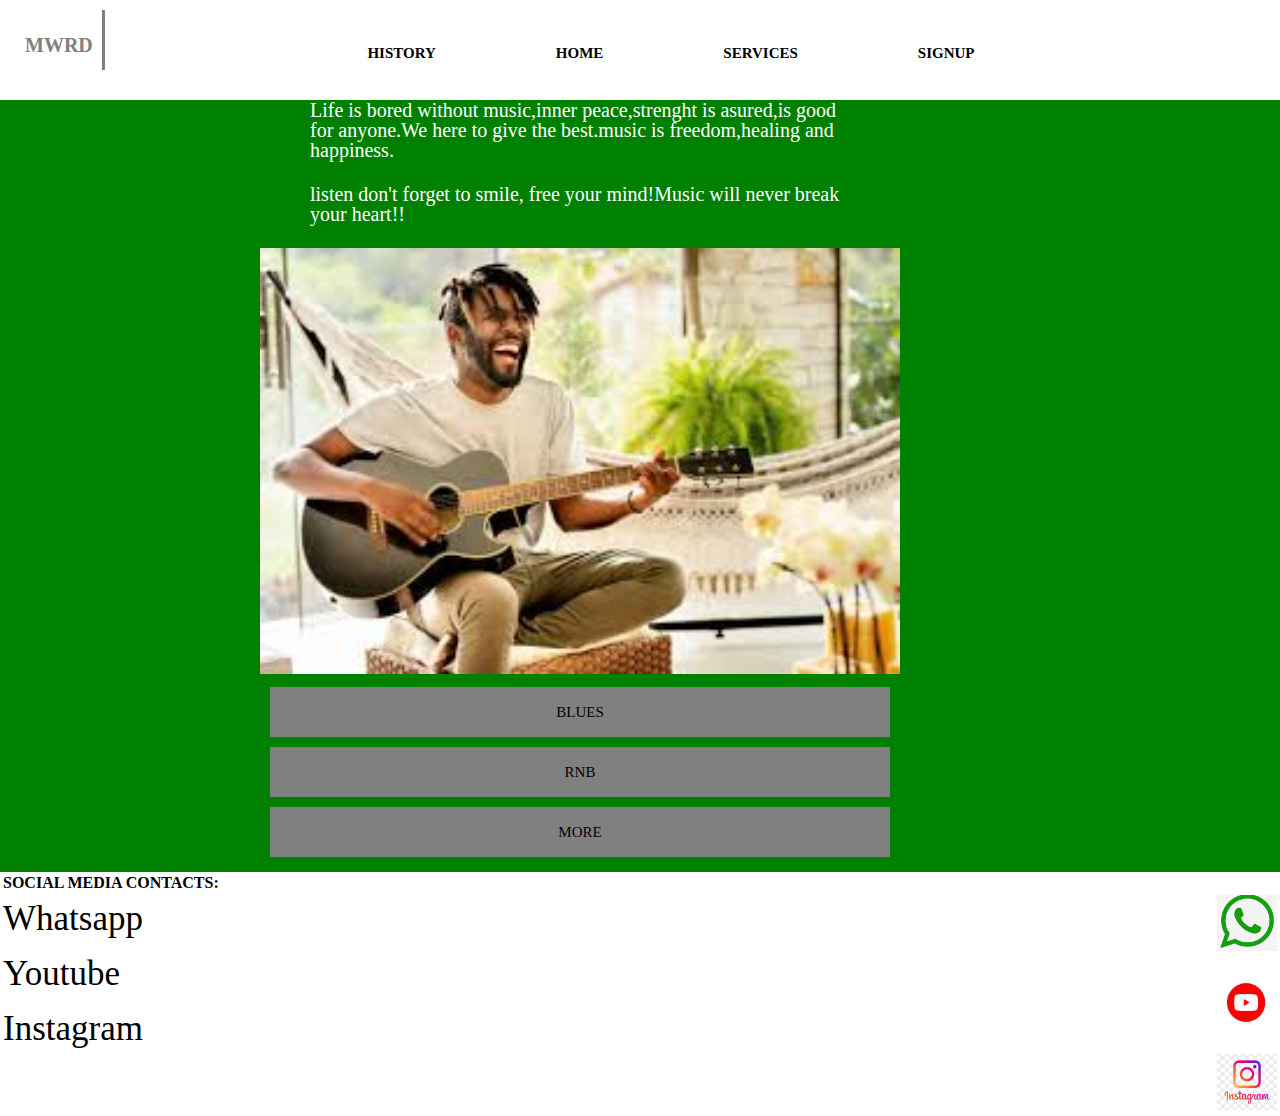
<file: minip/index.html>
<!DOCTYPE html>
<html>
<head>
    <meta charset="utf-8">
    <title>MY PROFILE</title>
   <meta name="viewport" content="width=device-width, initial-scale=1.0">
    <link href="https://fonts.googleapis.com/css2?family=Playfair+Display:ital,wght@0,400..900;1,400..900&family=Playwrite+AU+SA:wght@100..400&display=swap" rel="stylesheet">
    <link rel="stylesheet" href="style.css">
</head>
<body>
  <header class="header-m">
    <a href="index.html" class="music-l">MWRD</a>
    <nav>
      <ul>
        <li><a href="home.html">HISTORY</li>
          <li><a href="access.html">HOME</li>
          <li><a href=".services.html">SERVICES</li>
          <li><a href="register.html">SIGNUP</li>
      </ul>
       <a href="login.html" class="login-h1">LOGIN</a>
    </nav>
  </header>
  <main>
    <div class="wrapper">
      <article class="photo-info">
         <p>Life is bored without music,inner peace,strenght is asured,is good for anyone.We here to give the best.music is freedom,healing and happiness.</p>
         <p>listen don't forget to smile, free your mind!Music will never break your heart!!</p>
    </article>
      <img class="photo"  src="imge\music.jfif" alt="music">
    <section class="music-bx">
       <a href="blues.html">
         <div class="box-q" >
           <h3>BLUES</h3>
         </div>
        </a>
        <a href="slowjams.html">
          <div class="box-rec">
            <h3>RNB</h3>
          </div>
         </a>
           <a href="more.html">
         <div class="box-q">
           <h3>MORE</h3>
        </div>
      </a>
  </main>
</div>
  <footer>
    <ul>
      <h4 class="social-h4">SOCIAL MEDIA CONTACTS:</h4>
      <li>Whatsapp</li>
      <li>Youtube</li>
      <li>Instagram</li>
    </ul>
      <div class="social">
        <a>
          <img src="imge/whatsapp.png2.png" alt="twiter logo">
        </a>
        <a>
           <img src="imge/youtube.jfif" alt="youtub logo">
         </a>
         <a>
           <img src="imge/instagram.jfif" alt="instagram logo">
         </a>
       </div>
  </footer>
</body>
</html>  </div>
</file>
<file: minip/style.css>
/*
html5doctor.com Reset Stylesheet
v1.6.1
Last Updated: 2010-09-17
Author: Richard Clark - http://richclarkdesign.com
Twitter: @rich_clark
*/

html, body, div, span, object, iframe,
h1, h2, h3, h4, h5, h6, p, blockquote, pre,
abbr, address, cite, code,
del, dfn, em, img, ins, kbd, q, samp,
small, strong, sub, sup, var,
b, i,
dl, dt, dd, ol, ul, li,
fieldset, form, label, legend,
table, caption, tbody, tfoot, thead, tr, th, td,
article, aside, canvas, details, figcaption, figure,
footer, header, hgroup, menu, nav, section, summary,
time, mark, audio, video {
    margin:0;
    padding:0;
    border:0;
    outline:0;
    font-size:100%;
    vertical-align:baseline;
    background:transparent;
}

body {
    line-height:1;
}

article,aside,details,figcaption,figure,
footer,header,hgroup,menu,nav,section {
    display:block;
}

nav ul {
    list-style:none;
}

blockquote, q {
    quotes:none;
}

blockquote:before, blockquote:after,
q:before, q:after {
    content:'';
    content:none;
}

a {
    margin:0;
    padding:0;
    font-size:100%;
    vertical-align:baseline;
    background:transparent;
}

/* change colours to suit your needs */
ins {
    background-color:#ff9;
    color:#000;
    text-decoration:none;
}

/* change colours to suit your needs */
mark {
    background-color:#ff9;
    color:#000;
    font-style:italic;
    font-weight:bold;
}

del {
    text-decoration: line-through;
}

abbr[title], dfn[title] {
    border-bottom:1px dotted;
    cursor:help;
}

table {
    border-collapse:collapse;
    border-spacing:0;
}

/* change border colour to suit your needs */
hr {
    display:block;
    height:1px;
    border:0;
    border-top:1px solid #cccccc;
    margin:1em 0;
    padding:0;
}

input, select {
    vertical-align:middle;
}



/*MY CODES*/
* {
  text-decoration:none;
}


.header-m {
  width: 100%;
  height:75px;
  background-color:#ffffff;

}

body {
  background-color:green;
}


.music-l {
font-family: fantasy;
font-size: 19px;
font-weight: 900;
text-align: center;
display: block;
padding:10px 0px 0px 0px;
color:#808080;
}


header ul li a {
  font-weight: 600;
  font-size: 13px;
  font-family:Playwrite+AU+SA;
  color:#000000;

}

header ul li {
float:left;
padding:31px 17px 17px 0px;

}

header ul {
  margin:0 auto;
  width:fit-content;

}

.login-h1 {
  display:none;
}



@media only screen and (min-width: 1000px) {


  .music-l {
  float:left;
  display: block;
  border-right: solid;
  line-height: 50px;
  margin:10px 15px 12px 25px;
  padding-right: 9px;
  }

  header ul li {
  float:left;
  margin-top: 14px;
  margin-bottom:10px;
  }

  header ul li a {
    font-weight: 900;
    font-size: 19px;
    padding-left:50px;
    line-height:13px;

}

  .login-h1 {
    display:none !important;
  }

}
/*body*/
.wrapper {
  width: 100%;
}
.photo-info {
  width:100%;

}

.photo  {
  width:100%;
}


.photo-info p {
  font-size: 20px;
  font-family: inherit;
  line-height: 28px;
  padding: 0px 40px 24px;
  color: #000000;
}



.music-bx div {
  width:calc(100% - 20px);
  height:50px;
  margin:10px 10px 0px;
  background-color: grey !important;
}


.music-bx div h3 {
font-size: 15px;
text-align: center;
font-weight: 400;
line-height:50px;
color:#000000;

}
@media only screen and (min-width: 1000px) {
  .wrapper {
    width:50% !important;
    padding-left:260px;

  }
  

  .photo-info p {
    font-size: 15px;
    line-height:2px;
    padding: 0px 34px 15px;
    color: white !important;
  }
}






/*FOOTER*/

footer {
  width:calc(100% - 6px);
  background-color:pink;
  padding: 3px 3px;
  margin-top: 15px;
  overflow: hidden;
}

footer ul li {
  font-weight: 100;
  font-style:bold;
  font-size: 27px;
  list-style: none;
  display: block;
  line-height:45px;
}

footer ul {
  width: fit-content;
  float:left;
}
.social {
  width: 30px;
  float: right;


}
.social img {
  width: 100%;
  padding-top: 20px;
}


@media only screen and (min-width: 1000px) {

  footer {
    background-color:white;
    margin-top: 15px 0px 0px 30px;
  }

  footer ul li {
    font-weight: 50;
    font-size: 35px;
    line-height:55px;
  }
  .social {
    width: 60px;
    float: right;


  }
  .social img {
    width: 100%;
    padding-top: 20px;
  }

}

@media only screen and (min-width: 768px) {
  .photo-info p {

    font-size:20px;
    line-height:24px;
    padding: 0px 50px 24px;
    color: black;
  }
  .wrapper {
    width:100%;
  }
  .photo-info {
    width:100%;
  }

  .photo  {
    width:100%;

  }

  header ul li {
    padding-bottom:2px;
    padding-left:75px;
  }




  header ul li a {

    font-size: 15px;
    line-height:10px;


  }
  .header-m {
    width: 100%;
    height:100px;

  }
  .music-l {
  font-size: 20px;
  font-weight:900;
  }
}

@media only screen and (min-width: 1440px) {

  .photo-info p {
    font-size:20px;
    line-height:24px;
    padding: 0px 50px 24px;
  }


  header ul li {
 padding-top: 57px;
  }

  .login-h1 {
    display:none !important;
  }



  header ul li a {

    font-size: 29px;
    line-height:10px;
}

}

@media only screen and (min-width: 1024px) {
  .photo-info p {
    font-size:20px;
    line-height:20px;
    padding: 0px 50px 24px;
  }


  header ul li {
  }




  header ul li a {
    padding-top:19px;

    font-size: 15px;
    line-height:4px;
    padding-left:9px;
    padding-right:5px;

}
.login-h1 {
  display:none !important;
}

}
</file>
